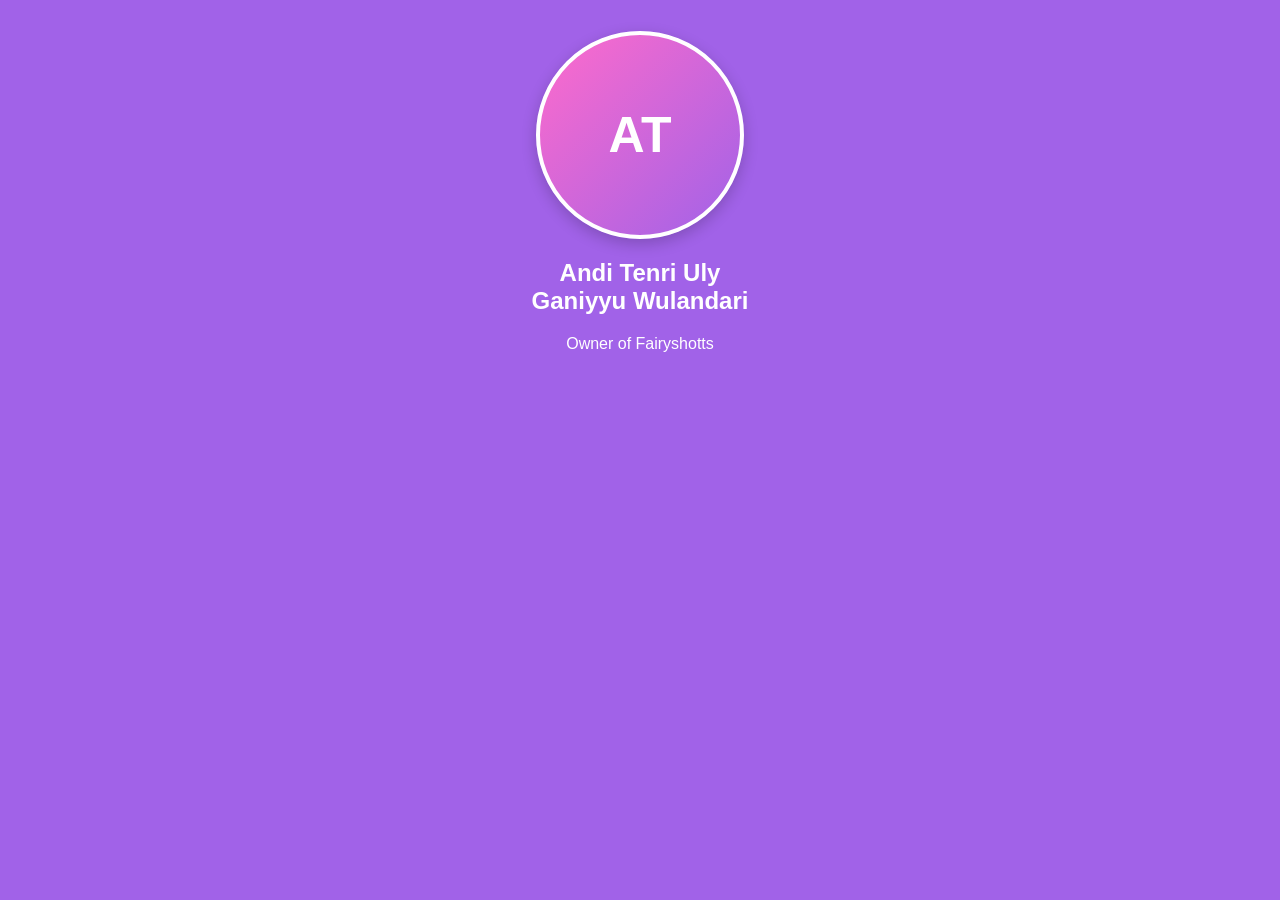
<file: static/img/owner_placeholder.html>
<!DOCTYPE html>
<html lang="en">
<head>
    <meta charset="UTF-8">
    <title>Owner Placeholder</title>
    <style>
        body {
            margin: 0;
            padding: 0;
            background: #a162e8; /* Matching the theme color */
            display: flex;
            justify-content: center;
            align-items: center;
            height: 400px;
            font-family: Arial, sans-serif;
        }
        .placeholder {
            text-align: center;
            color: white;
        }
        .circle {
            width: 200px;
            height: 200px;
            border-radius: 50%;
            background: linear-gradient(135deg, #ff6bcb 0%, #a162e8 100%);
            display: flex;
            justify-content: center;
            align-items: center;
            margin: 0 auto 15px;
            border: 4px solid white;
            box-shadow: 0 5px 15px rgba(0,0,0,0.2);
        }
        .initials {
            font-size: 50px;
            font-weight: bold;
        }
    </style>
</head>
<body>
    <div class="placeholder">
        <div class="circle">
            <div class="initials">AT</div>
        </div>
        <h2>Andi Tenri Uly<br>Ganiyyu Wulandari</h2>
        <p>Owner of Fairyshotts</p>
    </div>
</body>
</html>
</file>
